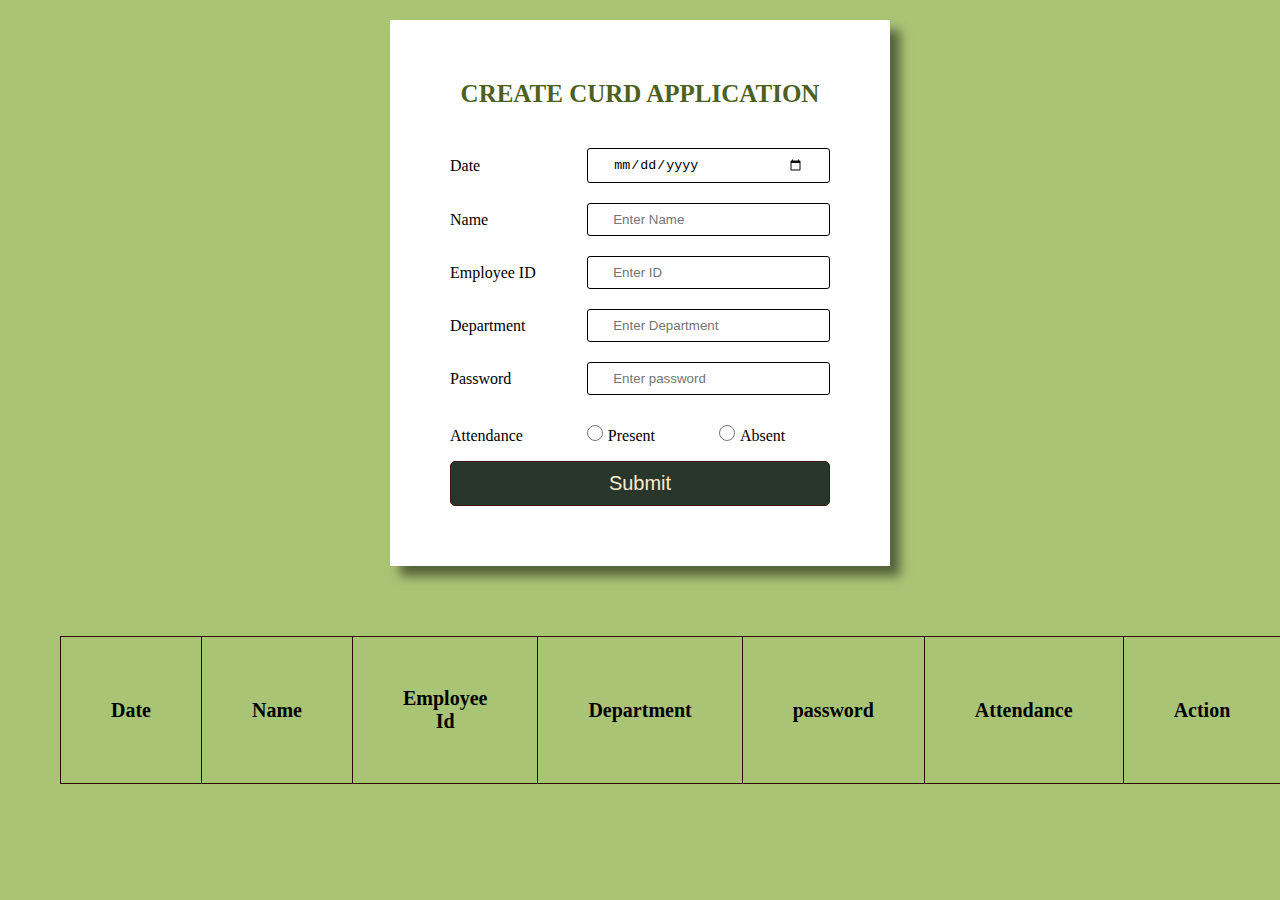
<file: index.html>
<!DOCTYPE html>
<html lang="en">
<head>
    <meta charset="UTF-8">
    <meta http-equiv="X-UA-Compatible" content="IE=edge">
    <meta name="viewport" content="width=device-width, initial-scale=1.0">
    <title>Curd Application</title>
    <link rel="stylesheet" href="indexcrud.css">
</head>


<body>
<form>
    <div class="container">
        <div class="title">
            <h2>Create CURD Application</h2>  
        </div>

        <div class="group">

            <div class="details">
                <label class="lab">Date</label>
                <input type="date"class="form-control" id="date" placeholder="Enter date" name="date" required>
            </div>

            <div class="details">
                <label class="lab">Name</label>
                <input type="text"class="form-control" id="name" placeholder="Enter Name" name="name" required>
            </div>

            <div class="details">
                <label class="lab">Employee ID</label>
                <input type="text"class="form-control" id="empid" placeholder="Enter ID" name="ID" required>
            </div>

            <div class="details">
                <label class="lab">Department</label>
                <input type="text"class="form-control" id="dept" placeholder="Enter Department" name="Department" required>
            </div>

            <div class="details">
                <label class="lab">Password</label>
                <input type="password"class="form-control" id="password" placeholder="Enter password" name="password" required>
            </div>

          <!-- <div class="details">
                <label class="lab">Gender</label>
                <select class="option">
                    <option>select</option>
                    <option>Male</option>
                    <option>Female</option>
                    <option>Others</option>
                </select>
            </div> -->


            <div class="group">
                <label class="lab">Attendance</label>
                <input type="radio" class="radio" id="Attendance" name="Attendance" value="P" required>Present
                <input type="radio" class="radio"  name="Attendance" value="A" required>Absent
                <!-- <p id="output"></p> -->
            </div>

            <!--<div class="details">
                <label class="lab">
                    <input type="checkbox">
                    <span class="checkmark"></span>
                </label>
                <p>Agree with Terms and Conditions</p>
            </div>      -->       
            <button type="submit" value="submit" onclick="test(event)" class="normal" id="btn">Submit</button>

        </div>
    </div>
</form>

    <section class="tab">
    <div class="table-box" id="tableData"> <!--data => Data-->
    <table>
        <tr>
            <!--  <th>Sr. No</th> -->
            <th>Date</th>
            <th>Name</th>
            <th>Employee Id</th>
            <th>Department</th>
            <th>password</th>
           <th>Attendance</th>
            
            <th>Action</th>
        </tr>
        <tbody id="crudTable"> <!--curd => crud-->

        </tbody>
        <!--<tr>
            <td></td>
            <td></td>
            <td></td>
            <td></td>
            <td></td>
            <td></td>
            <td></td> 
           
            <td><button class="normal">Eidit</button><button class="normal1">Delete</button></td>
        </tr>-->
    </table>
</div>
</section>


</body>
<!-- <script src="indexcrud.js"></script> -->
 <!--<script src="new.js"></script> -->
 <script src="crudfinal.js"></script>
<!--<script src="new1.js"></script>  -->
<!-- <script src="new2.js"></script> -->
</html>
</file>
<file: indexcrud.css>
*{
    padding: 0;
    margin: 0;
    box-sizing: border-box;
}


body{
    background-color: rgb(170, 196, 118);
    padding: 0 60px;

}



.container{
    
    max-width: 500px;
    width: 100%;
    background-color: white;
    margin: 20px auto;
    padding: 60px 60px;
    box-shadow: 10px 10px 10px rgba(0, 0, 0, 0.5);
}

.container .title h2{
    margin-bottom: 40px;
    font-size: 25px;
    font-weight: 700;
    color: rgb(76, 97, 33);
    text-align: center;
    text-transform: uppercase;

}

.container .grouop{
    width: 100%;
    
}

.details{

    margin-bottom: 20px;
    display: flex;
    align-items: center;
}

.details .lab{
    
    width: 150px;
    margin-right: 50px;
    font-size: 16px;
}

.option{
    background-color: #fff;
    color: rgb(15, 20, 5);
    padding: 5px 15px;
    outline: none;
    width: 100%;
    border: 1px solid rgb(0, 0, 0);
    border-radius: 3px;
    

}

.radio{
    margin: 10px 5px 20px 60px;
    font: inherit;
    width: 1em;
    height: 1em;
    border: 0.15em solid;
    border-radius: 50%;

}




.details .form-control{
    border: 1px solid rgb(0, 0, 0);
    outline: none;
    padding: 8px 25px;
    border-radius: 3px;
    width: 100%;

}

.normal{
    width: 100%;
    padding: 10px;
    align-items: center;
    border-radius: 5px;
    justify-content: center;
    text-align: center;
    border: 1px solid #3f1515;
    color: blanchedalmond;
    text-align: center;
    
    background-color: rgb(41, 54, 43);
    font-size: 20px;
    font-weight: 400;
    

}





/*table data*/

.table-box{
    
    width: 100%;
    padding: 50px 0px;
   
    
   

 }

 .table-box table{

    width: auto;
    border-collapse: collapse;
   
    
    border: 1px solid #2e0404;
    
    

    
   
    
 }

 .table-box table tr{
    border-bottom: 1px solid #2e0404;
   
    
    
    
 }

 .table-box table tr th{
    border-right: 1px solid #2e0404;
    padding: 50px;
    width: 50%;
    height: 80px;
    font-size: 20px;
    

 }

 .table-box table tr td{
    border-right: 1px solid #2e0404;
    padding: 10px;
    text-align: center;
   
    
    
    
 }

 .table-box table tr td button{
    width: 90px;
    padding: 10px;
    margin: 5px;
    flex-wrap: wrap;
    border: 1px solid #3f1515;
    color: blanchedalmond;
    background-color: rgb(22, 44, 25);
    font-size: 15px;
    font-weight: 400;
    font-family: sans-serif;

 }

 /*.table-box table tr td button{
    background-color: rgb(88, 10, 10);

 }*/
</file>
